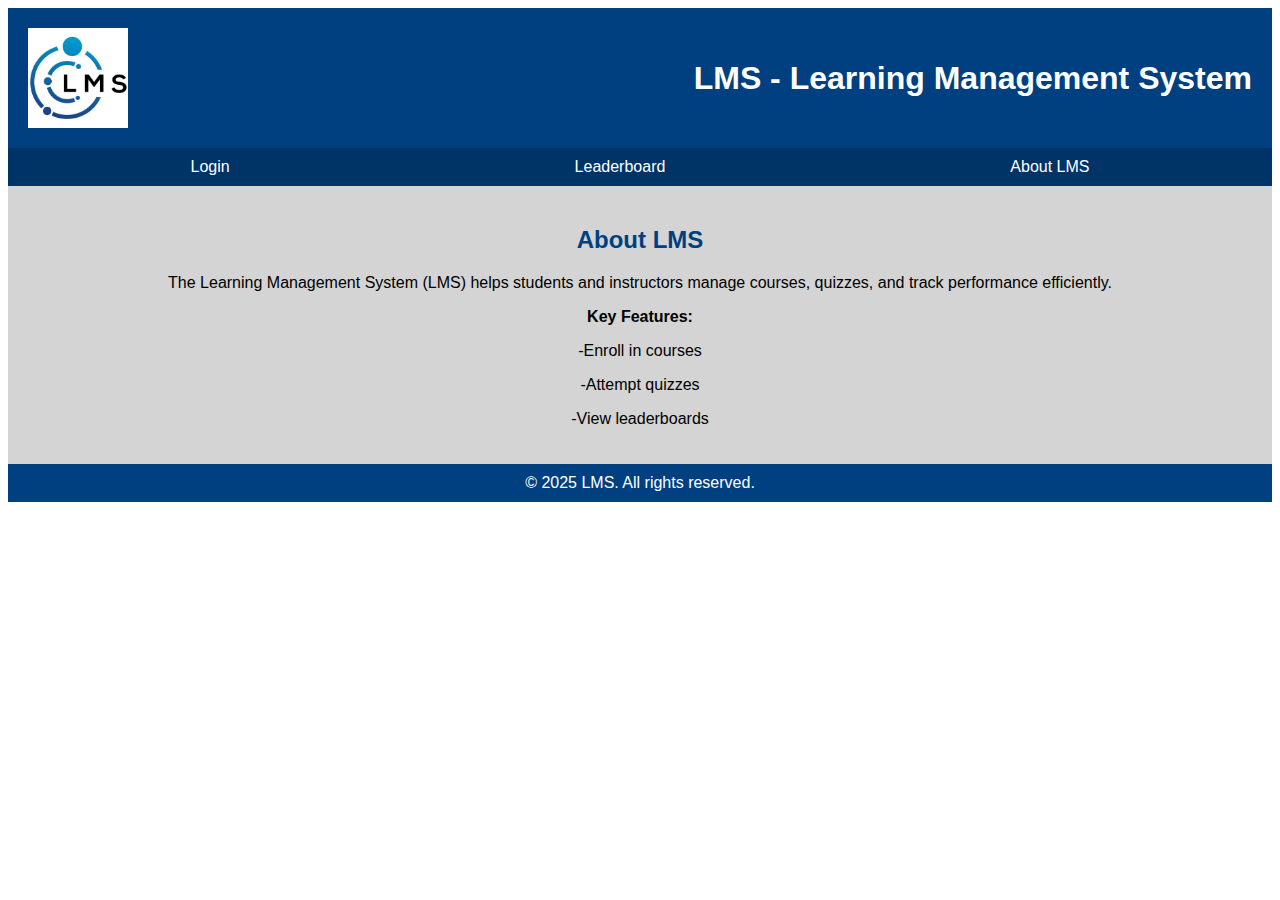
<file: index.html>
<!DOCTYPE html>
<!-- Created by
Armando Acosta (30209759)
Jessica San Juan (30003453) 
-->
<html lang="en">
    <head>
        <meta charset="UTF-8">
        <meta name="viewport" content="width=device-witdth, initial-scale=1.0">
        <title>LMS Homepage</title>
        <link rel="stylesheet" href="styles.css">
    </head>
    <body>
        <header>
        <img src="logo.jpg" width="100px" height="100px"></img>
        <h1>LMS - Learning Management System</h1>
        </header>

        <div class="menu">
            <a href="login.html" class="menu-link">Login</a> <a href="leaderboard.html" class="menu-link">Leaderboard</a> <a href="index.html" class="menu-link">About LMS</a>
        </div>

        <main id="index-main">
            <h2>About LMS</h2>
            <p>
                The Learning Management System (LMS) helps students and instructors manage courses, quizzes, and track
                performance efficiently.
            </p>
            
            <p><b>Key Features:</b></p>
            <p>-Enroll in courses</p>
            <p>-Attempt quizzes</p>
            <p>-View leaderboards</p>
                
        </main>
        
        <footer>
            © 2025 LMS. All rights reserved.
        </footer>
        
        

    </body>
</html>
</file>
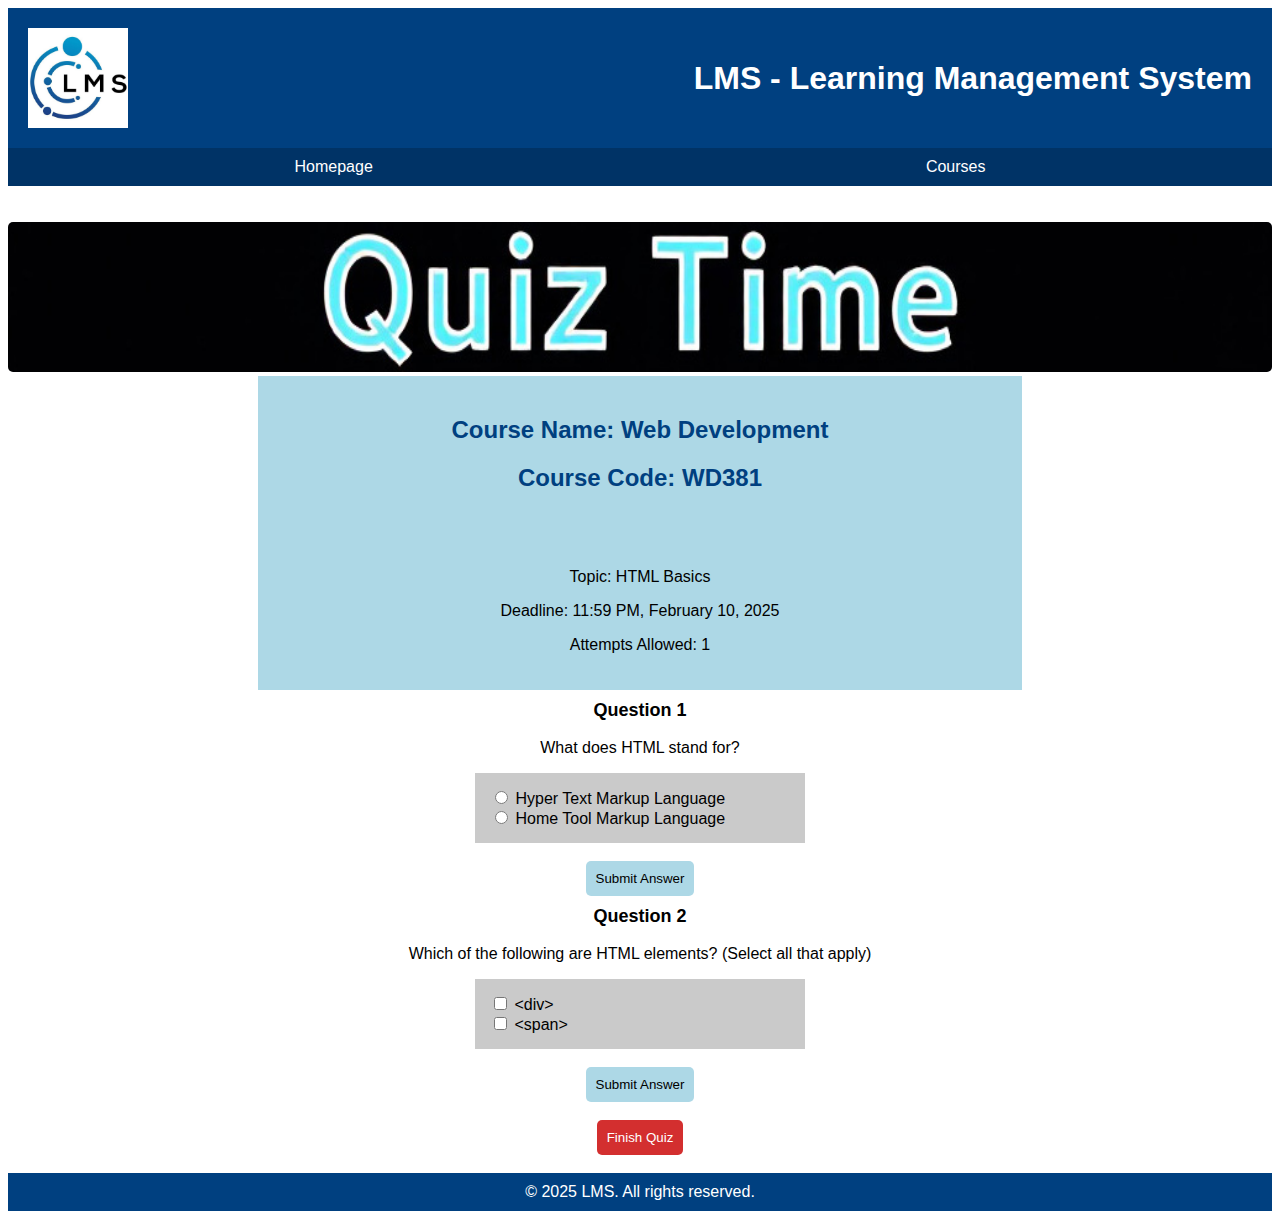
<file: attempt_quiz.html>
<!DOCTYPE html>
<html lang="en">
    <head>
        <meta charset="UTF-8">
        <meta name="viewport" content="width=device-witdth, initial-scale=1.0">
        <title>Attempt Quiz - LMS</title>
        <link rel="stylesheet" href="styles.css">
    </head>
    <body>
        <header>
            <img src="logo.jpg" style="width: 100px; height: 100px;"></img>
            <h1>LMS - Learning Management System</h1>
        </header>

        <div class="menu">
            <a href="index.html" class="menu-link">Homepage</a> <a href="course_view.html" class="menu-link">Courses</a>
        </div>

        <br>
        <br>

        <main class="center-align">
            <img src="banner.jpg" alt="Quiz Time" width="100%" height="150px" class="quiz-banner">

            <div class="quiz-container">
                <h2>Course Name: Web Development</h2>
                <h2>Course Code: WD381</h2>
            </div>

            <div class="quiz-container">
                <p>Topic: HTML Basics</p>
                <p>Deadline: 11:59 PM, February 10, 2025</p>
                <p>Attempts Allowed: 1</p>
            </div>

        
            <div class="center-align">
                <h3 class="quiz-questions">Question 1</h3>
                <p>What does HTML stand for?</p>
                <div class="quiz-choices">
                    <input type="radio" name="q1" id="q1a" value="Hyper Text Markup Language">
                    <label for="q1a">Hyper Text Markup Language </label><br>
                    <input type="radio" name="q1" id="q1b" value="Home Tool Markup Language">
                    <label for="q1b">Home Tool Markup Language</label><br>
                </div>
                <br>
                <button class="quiz-submit">Submit Answer</button>
            </div>
     
    
            <div class="center-align">
                <h3 class="quiz-questions">Question 2</h3>
                <p>Which of the following are HTML elements? (Select all that apply)</p>
                <div class="quiz-choices">
                    <input type="checkbox" id="q2a" name="q2" value="<div>">
                    <label for="q2a">&lt;div&gt;</label><br>
                    <input type="checkbox" id="q2b" name="q2" value="<span>">
                    <label for="q2b">&lt;span&gt;</label><br>
                </div>
                <br>
                <button class="quiz-submit">Submit Answer</button>
            </div>

            <br>
            <form class="center-align">
                <button type="submit" formaction="leaderboard.html" class="quiz-finish">Finish Quiz</button>
                
            </form>

        </main>
        <br>

        <footer>
            © 2025 LMS. All rights reserved.
        </footer>
    </body>
</html>
</file>
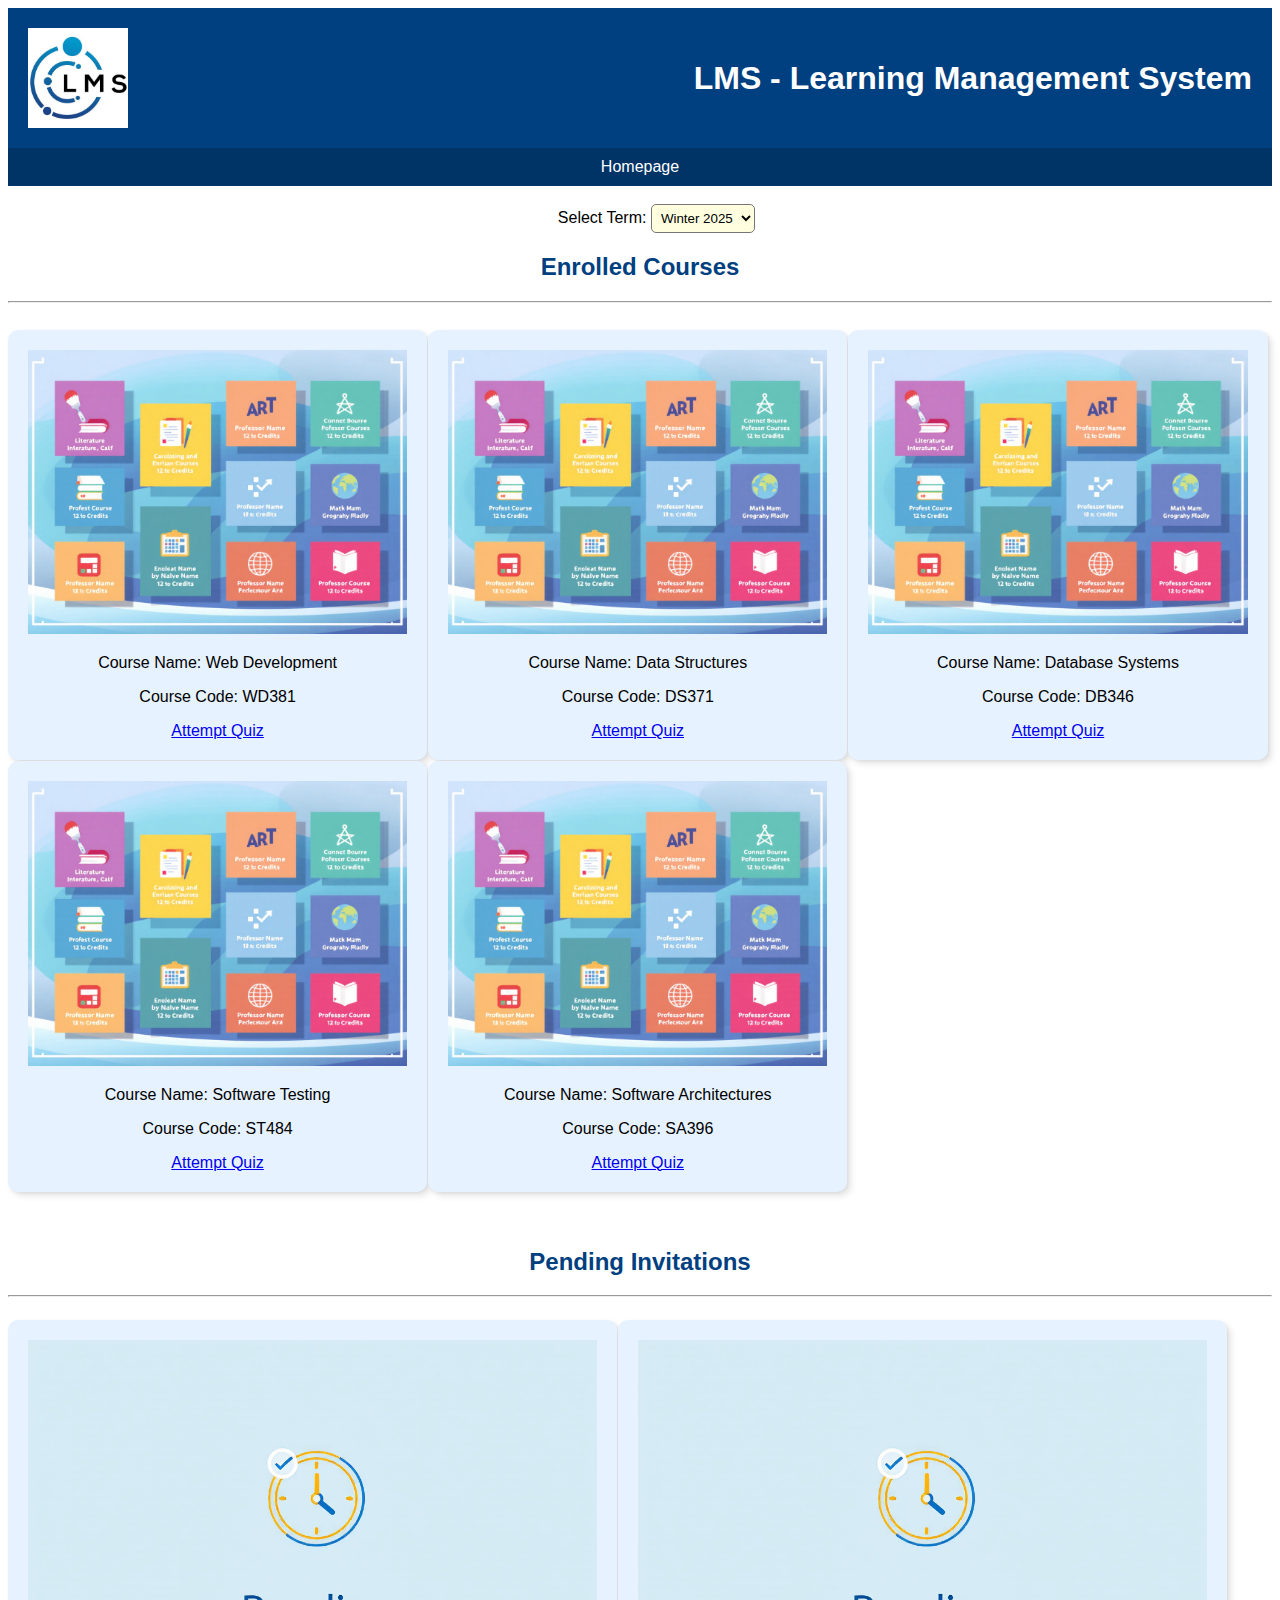
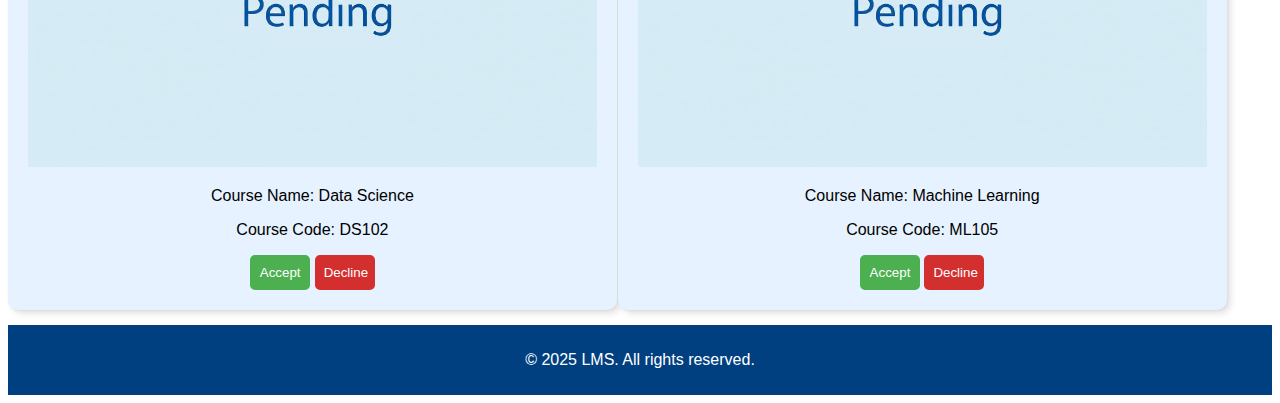
<file: course_view.html>
<!DOCTYPE html>
<html lang="en">
<head>
    <meta charset="UTF-8">
    <meta name="viewport" content="width=device-width, initial-scale=1.0">
    <link rel="stylesheet" href="styles.css">
    <title>Course View - LMS</title>
</head>
<body>
    <header>
        <img src="logo.jpg" alt="LMS Logo" style="width: 100px; height: 100px;">
        <h1>LMS - Learning Management System</h1>
    </header>
    <div class="menu">
        <nav>
            <a href="index.html" class="menu-link">Homepage</a>
        </nav>
    </div>
    <br>
    <main>
        <div class="dropdown-container">
            <label for="term">Select Term:</label>
            <select id="term" name="term" class="dropdown-item">
                <option value="Winter 2025">Winter 2025</option>
                <option value="Winter 2024">Winter 2024</option>
                <option value="Fall 2025">Fall 2025</option>
                <option value="Fall 2024">Fall 2024</option>
            </select>    
        </div>
        
        <section class="Enrolled">
            <h2>Enrolled Courses</h2>
            <hr>
            <br>
            <div class="course-container">
                <div class="course">
                    <img src="course1.jpg" alt="Course 1" class="course2-img">
                    <p>Course Name: Web Development</p>
                    <p>Course Code: WD381</p>
                    <a href="attempt_quiz.html">Attempt Quiz</a>
                </div>
                        
                <div class="course">
                    <img src="course1.jpg" alt="Course 1" class="course2-img">
                    <p>Course Name: Data Structures</p>
                    <p>Course Code: DS371</p>
                    <a href="attempt_quiz.html">Attempt Quiz</a>
                </div>
                    
                <div class="course">
                    <img src="course1.jpg" alt="Course 1" class="course2-img">
                    <p>Course Name: Database Systems</p>
                    <p>Course Code: DB346</p>
                    <a href="attempt_quiz.html">Attempt Quiz</a>
                </div>
            </div>
            <div class="course-container">
                <div class="course">
                    <img src="course1.jpg" alt="Course 1" class="course2-img">
                    <p>Course Name: Software Testing</p>
                    <p>Course Code: ST484</p>
                    <a href="attempt_quiz.html">Attempt Quiz</a>
                </div>
    
                <div class="course">
                    <img src="course1.jpg" alt="Course 1" class="course2-img">
                    <p>Course Name: Software Architectures</p>
                    <p>Course Code: SA396</p>
                    <a href="attempt_quiz.html">Attempt Quiz</a>
                </div>
            </div>
            
			
        </section>
        <br>
        <br>
        <section class="Enrolled">
			
            <h2>Pending Invitations</h2>
            <hr>
			<div class="course-container">
                <div class="course2">
                    <img src="course2.jpg" alt="Course 2" class="course2-img">
                    <p>Course Name: Data Science</p>
                    <p>Course Code: DS102</p>
                    <button class="accept-button">Accept</button>
                    <button class="decline-button">Decline</button>
                </div>
                        
                <div class="course2">
                    <img src="course2.jpg" alt="Course 2" class="course2-img">
                    <p>Course Name: Machine Learning</p>
                    <p>Course Code: ML105</p>
                    <button class="accept-button">Accept</button>
                    <button class="decline-button">Decline</button>
                </div>
            </div>
            
        </section>
    </main>
    <footer>
        <p>&copy; 2025 LMS. All rights reserved.</p>
    </footer>
</body>
</html>
</file>
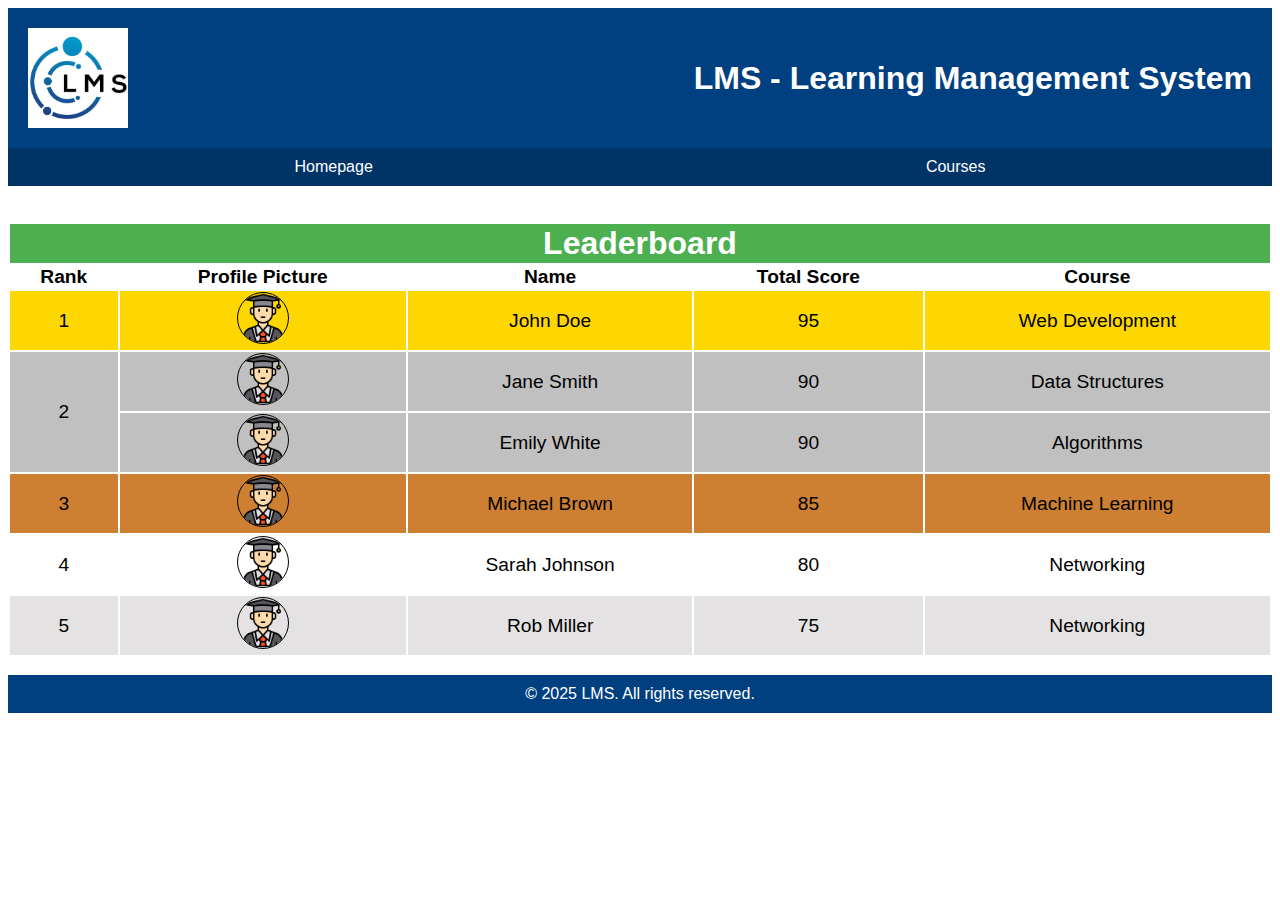
<file: leaderboard.html>
<!DOCTYPE html>
<html lang="en">
    <head>
        <meta charset="UTF-8">
        <meta name="viewport" content="width=device-witdth, initial-scale=1.0">
        <title>Leaderboard - LMS</title>
        <link rel="stylesheet" href="styles.css">
    </head>
    <body>
        <header>
            <img src="logo.jpg" width="100px" height="100px"></img>
            <h1>LMS - Learning Management System</h1>
        </header>
        <div class="menu">
            <a href="index.html" class="menu-link">Homepage</a> <a href="course_view.html" class="menu-link">Courses</a>
        </div>
        <main>
            <br> <br>
            <table class="leaderboard-table">
                <tr>
                    <th colspan="5" class="leaderboard-header">Leaderboard</th>
                </tr>
                <tr class="leaderboard-tr">
                    <th>
                        Rank
                    </th>
                    <th>
                        Profile Picture
                    </th>
                    <th>
                        Name
                    </th>
                    <th>
                        Total Score
                    </th>
                    <th>
                        Course
                    </th>
                </tr>
                <tr class="leaderboard-first">
                    <td>
                        1
                    </td>
                    <td>
                        <img src="student.png" class="leaderboard-img">
                    </td>
                    <td>
                        John Doe
                    </td>
                    <td>
                        95
                    </td>
                    <td>
                        Web Development
                    </td>
                </tr>
                <tr class="leaderboard-second">
                    <td rowspan="2">
                        2
                    </td>
                    <td>
                        <img src="student.png" class="leaderboard-img">
                    </td>
                    <td>
                        Jane Smith
                    </td>
                    <td>
                        90
                    </td>
                    <td>
                        Data Structures
                    </td>
                </tr>
                <tr class="leaderboard-second">
                    <td>
                        <img src="student.png" class="leaderboard-img">
                    </td>
                    <td>
                        Emily White
                    </td>
                    <td>
                        90
                    </td>
                    <td>
                        Algorithms
                    </td>
                </tr>
                <tr class="leaderboard-third">
                    <td>
                        3
                    </td>
                    <td>
                        <img src="student.png" class="leaderboard-img">
                    </td>
                    <td>
                        Michael Brown
                    </td>
                    <td>
                        85
                    </td>
                    <td>
                        Machine Learning
                    </td>
                </tr>
                <tr class="leaderboard-tr">
                    <td>
                        4
                    </td>
                    <td>
                        <img src="student.png" class="leaderboard-img">
                    </td>
                    <td>
                        Sarah Johnson
                    </td>
                    <td>
                        80
                    </td>
                    <td>
                        Networking
                    </td>
                </tr>
                <tr class="leaderboard-tr-gray">
                    <td>
                        5
                    </td>
                    <td>
                        <img src="student.png" class="leaderboard-img">
                    </td>
                    <td>
                        Rob Miller
                    </td>
                    <td>
                        75
                    </td>
                    <td>
                        Networking
                    </td>
                </tr>

            </table>
        </main>
        <br>
        <footer>
            © 2025 LMS. All rights reserved.
        </footer>
    </body>
</html>
</file>
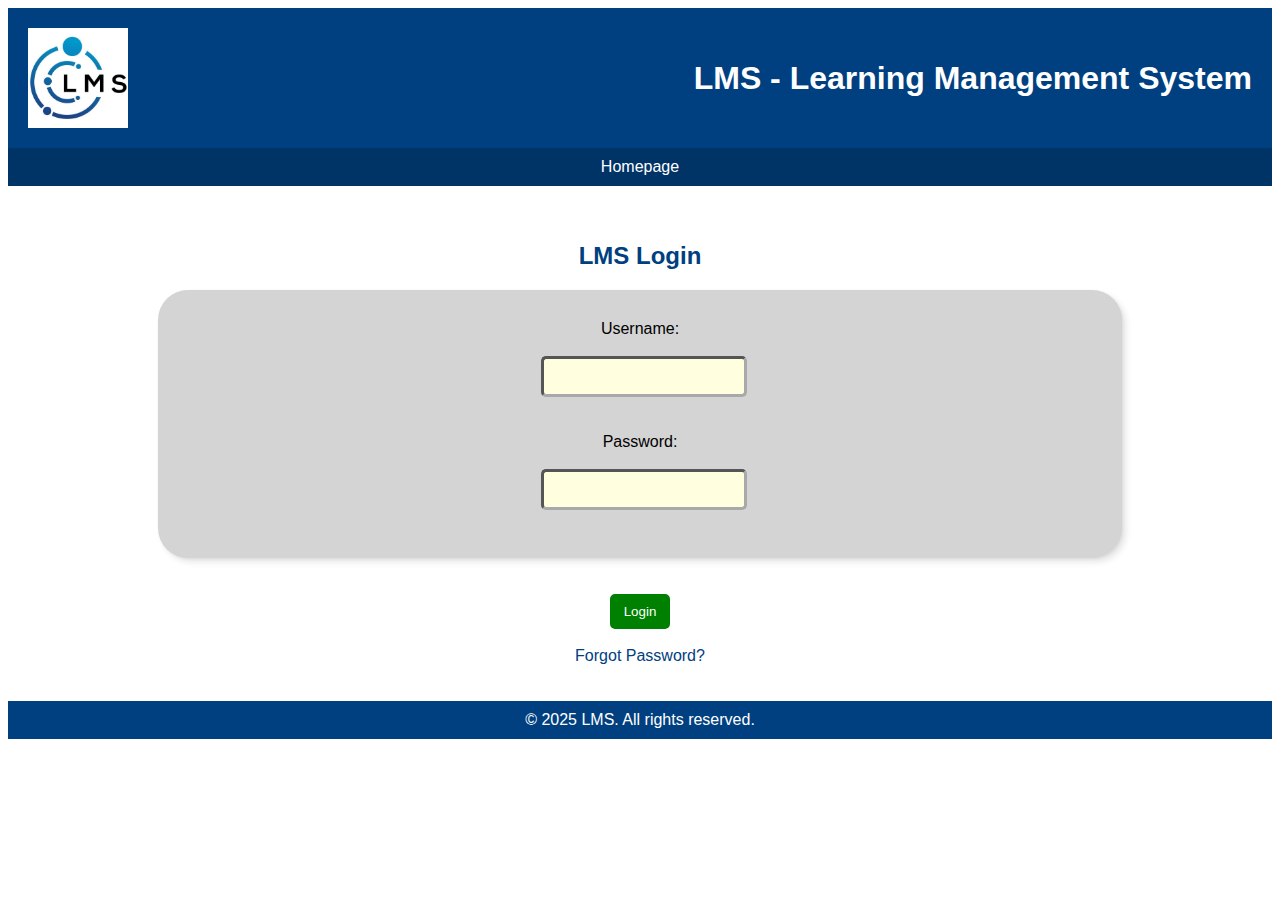
<file: login.html>
<!DOCTYPE html>
<html lang="en">
    <head>
        <meta charset="UTF-8">
        <meta name="viewport" content="width=device-witdth, initial-scale=1.0">
        <title>Login - LMS</title>
        <link rel="stylesheet" href="styles.css">
    </head>
    <body>
        <header>
            <img src="logo.jpg" width="100px" height="100px"></img>
            <h1>LMS - Learning Management System</h1>
            
        </header>
        <div class="menu">
            <a href="index.html" class="menu-link">Homepage</a>
        </div>
        
        <main id="login-main">
            <br>
            <br>
            <h2>LMS Login</h2>
            
            <form action="course_view.html">
                <div id="login-form">
                    <label for="username">Username:</label> 
                    <br>
                    <input type="text" id="username" class="inputfield"> 
                    <br> <br>
                    <label for="password">Password:</label>
                    <br>
                    <input type="password" id="password" class="inputfield">
                    <br>
                </div>
                <br><br>
                <button type="submit" id="login-button">Login</button>
                <br><br>
            </form>
            <a href="login.html" id="forgot-password">Forgot Password?</a>
            <br><br><br>
        </main>
        
        <footer>
            © 2025 LMS. All rights reserved.
        </footer>
    </body>
</html>
</file>
<file: styles.css>
body{
    font-family: Arial, sans-serif;
}
header 
{
    background-color: #004080;
    padding: 20px;
    margin: 0;
    display: flex;
    align-items: center;
    justify-content:space-between;
    color: white;
    font-family: Arial;
}

.menu
{
    display: flex;
    justify-content: space-around;
    background-color: #003366;
    padding: 10px;
    font-family: Arial;
}
.menu-link
{
    text-decoration: none;
    color: white;
}
.menu-link:hover
{
    text-decoration: underline;
}

#index-main
{
    background-color: #d4d4d4;
    text-align: center;
    padding: 20px;
    margin: 20px, 20px, 0px, 0px;
    font-family: Arial;
}
h2
{
    color: #004080;
    font-family: Arial;
    text-align: center;
}

footer
{
    color: white;
    background-color: #004080;
    padding: 10px;
    text-align: center;
    font-family: Arial;
}

#login-main
{
    font-family: Arial;
    text-align: center;
}

#login-form
{
    display: flex;
    justify-content: center;
    flex-direction: column;
    background-color: #d4d4d4;
    padding: 30px;
    margin-left: 150px;
    margin-right: 150px;
    border-radius: 30px;
    box-shadow: 4px 4px 6px rgba(0, 0, 0, 0.1), 1px 1px 3px rgba(0, 0, 0, 0.06);
}

#forgot-password
{
    color: #004080;
    text-decoration: none;
}
#forgot-password:hover
{
    text-decoration: underline;
}

.inputfield
{
    background-color: lightyellow;
    padding: 10px;
    border-radius: 5px;
    border-color: darkgrey;
    border-width: 3px;
    width: 20%;
    margin-left: 39%;
}

#login-button
{
    background-color: #008000;
    color: white;
    height: 35px;
    width: 60px;
    border-radius: 5px;
    border-width: 3px;
    border-color: #008000;
    border-style: solid;
}

#login-button:hover
{
    background-color: #006600;
    border-color: #006600;
}

.dropdown-item
{
    background-color: lightyellow;
    padding: 5px;
    border-radius: 5px;
}

.dropdown-container
{
    margin-left: 43.5%;
}

.course-container
{
    display: flex;
}

.course
{
    display: inline-block;
    background-color: #e6f2ff;
    padding: 20px;
    margin: 1px 1px 0px 0px;
    border-radius: 10px;
    text-align: center;
    font-family: Arial;
    box-shadow: 4px 4px 6px rgba(0, 0, 0, 0.1), 1px 1px 3px rgba(0, 0, 0, 0.06);
    width: 30%;
}

.course2
{
    display: inline-block;
    background-color: #e6f2ff;
    padding: 20px;
    margin: 15px 1px 15px 0px;
    border-radius: 10px;
    text-align: center;
    font-family: Arial;
    box-shadow: 4px 4px 6px rgba(0, 0, 0, 0.1), 1px 1px 3px rgba(0, 0, 0, 0.06);
    width: 45%;
}
.course2-img
{
    width: 100%;
}

.accept-button
{
    background-color: #4CAF50;
    font-family: Arial;
    color: white;
    height: 35px;
    width: 60px;
    border-radius: 5px;
    border-width: 3px;
    border-color: #4CAF50;
    border-style: solid;
}
.accept-button:hover
{
    background-color: #265e28;
    border-color: #265e28;
}
.decline-button
{
    background-color: #D32F2F;
    font-family: Arial;
    color: white;
    height: 35px;
    width: 60px;
    border-radius: 5px;
    border-width: 3px;
    border-color: #D32F2F;
    border-style: solid;
}
.decline-button:hover
{
    background-color: #821b1b;
    border-color: #821b1b;
}

/*
styling for attempt quiz page starts here
*/
.center-align
{
    text-align: center;
    font-family: Arial, sans-serif;
}
.quiz-banner
{
    border-radius: 5px;
}
.quiz-container
{
    text-align: center;
    background-color: lightblue;
    padding: 20px;
    margin-left: 250px;
    margin-right: 250px;
}
.quiz-questions
{
    font-family: Arial, sans-serif; 
    font-size: 18px; 
    font-weight: bold; 
    text-align: center; 
    margin-bottom: 10 px; 
    margin-top: 10px; 
}
.quiz-choices
{
    background-color: #cacaca; 
    padding: 15px; 
    width: 300px; 
    text-align: left; 
    margin: 0 auto; 
    font-family: Arial, sans-serif; 
}
.quiz-submit
{
    background-color: lightblue;
    color: black;
    padding: 10px;
    border-radius: 5px;
    border: none;
}
.quiz-submit:hover
{
    background-color: darkblue;
    color: white;
}
.quiz-finish
{
    background-color: #D32F2F;
    color: white;
    padding: 10px;
    border: none;
    border-radius: 5px;
}
.quiz-finish:hover
{
    background-color: #821b1b;
}
/*
styling for leaderboard page starts here
*/
table, th, td 
{
    border: 2px solid white;
    border-collapse: collapse;
}
.leaderboard-table
{
    width: 100%;
    background-color: gray; 
    text-align: center; 
    font-size: larger;
}
.leaderboard-header
{
    background-color: #4CAF50; 
    color: white; 
    font-size: 32px;
}
.leaderboard-tr
{
    background-color: white;
}
.leaderboard-first
{
    background-color: #FFD700;
}
.leaderboard-second
{
    background-color: #c0c0c0;
}
.leaderboard-third
{
    background-color: #CD7F32;
}
.leaderboard-tr-gray
{
    background-color: #e4e2e2;
}
.leaderboard-img
{
    border-radius: 50%;
    border: 1px black solid;
    width: 50px;
    height: 50px;
}
</file>
